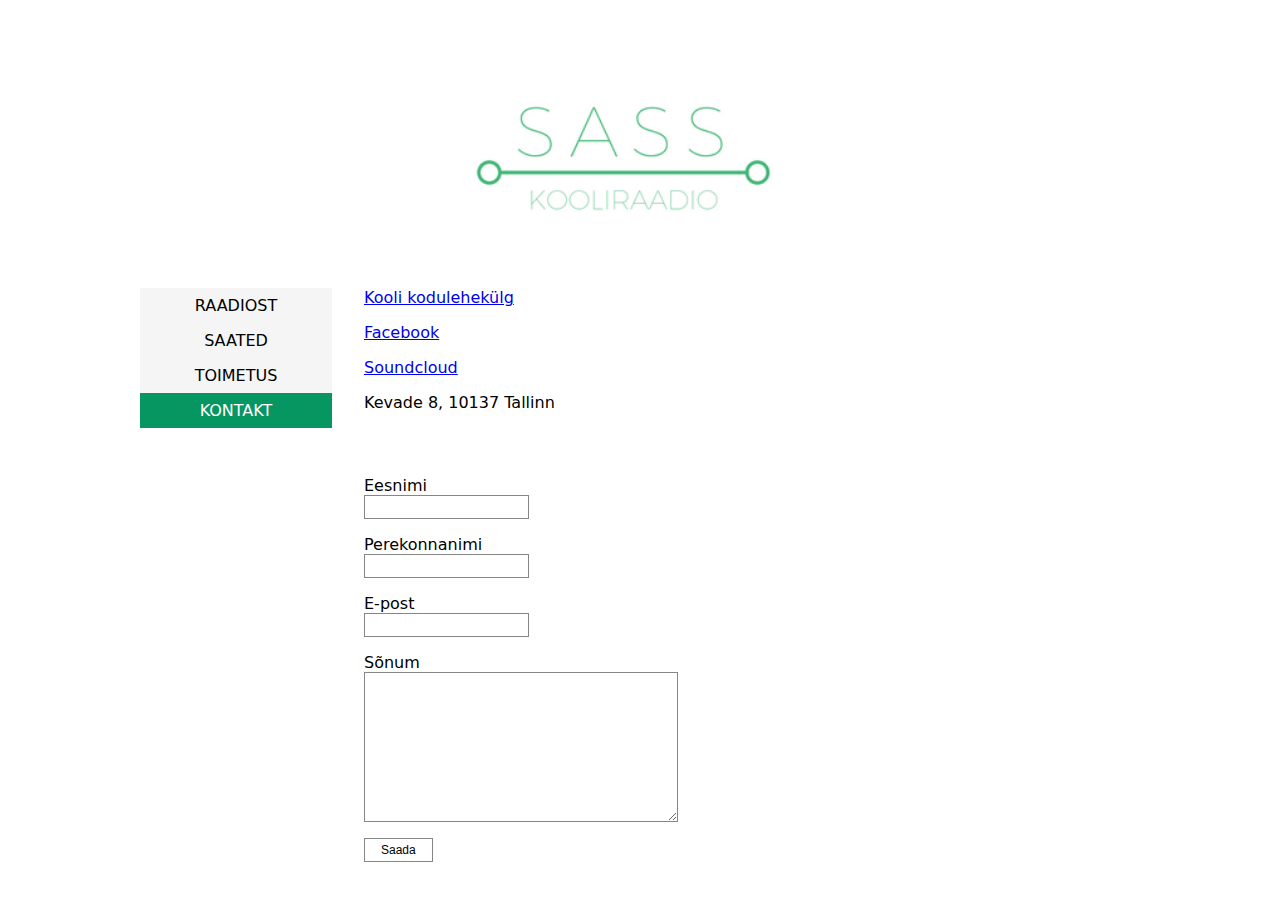
<file: kontakt.html>
<!DOCTYPE html>
<html lang="et">

<head>
    <title>Kooliraadio SASS</title>
    <meta charset="UTF-8">
    <meta name="viewpoint" content="width=device-width, initial-scale=1.0">
    <meta name="description" content="Kooliraadio SASS">
    <meta name="keywords" content="JWG, Jakob Westholmi Gümnaasium, kooliraadio, raadio, SASS">
    <meta name="author" content="Karl Erik Roots">
    <link rel="icon" type="image/png" sizes="32x32" href="/favicon-32x32.png">
    <link rel="stylesheet" href="./style.css">
</head>

<body>
    <header>
        <img src="kooliraadio.png" alt="Kooliraadio SASS" class="logo">
    </header>
    <div class="container">
        <nav>
            <ul>
                <li><a href="index.html">RAADIOST</a></li>
                <li><a href="saated.html">SAATED</a></li>
                <li><a href="toimetus.html">TOIMETUS</a></li>
                <li><a class="active" href="kontakt.html">KONTAKT</a></li>
            </ul>
        </nav>
        <div class="content">
            <p>
                <a href="https://www.westholm.ee">Kooli kodulehekülg</a>
            </p>
            <p>
                <a href="https://www.facebook.com/jwgsass/">Facebook</a>
            </p>
            <p>
                <a href="https://www.soundcloud.com/jwg-sass">Soundcloud</a>
            </p>
            <p>
                Kevade 8, 10137 Tallinn
            </p>
            <form>
                <label for="eesnimi">Eesnimi</label>
                <input id="eesnimi" type="text">
                <label for="perekonnanimi">Perekonnanimi</label>
                <input id="perekonnanimi" type="text">
                <label for="email">E-post</label>
                <input id="email" type="email">
                <label for="sonum">Sõnum</label>
                <textarea id="sonum" rows="10" cols="40"></textarea>
                <button type="submit">Saada</button>
            </form>
        </div>
    </div>
</body>

</html>
</file>
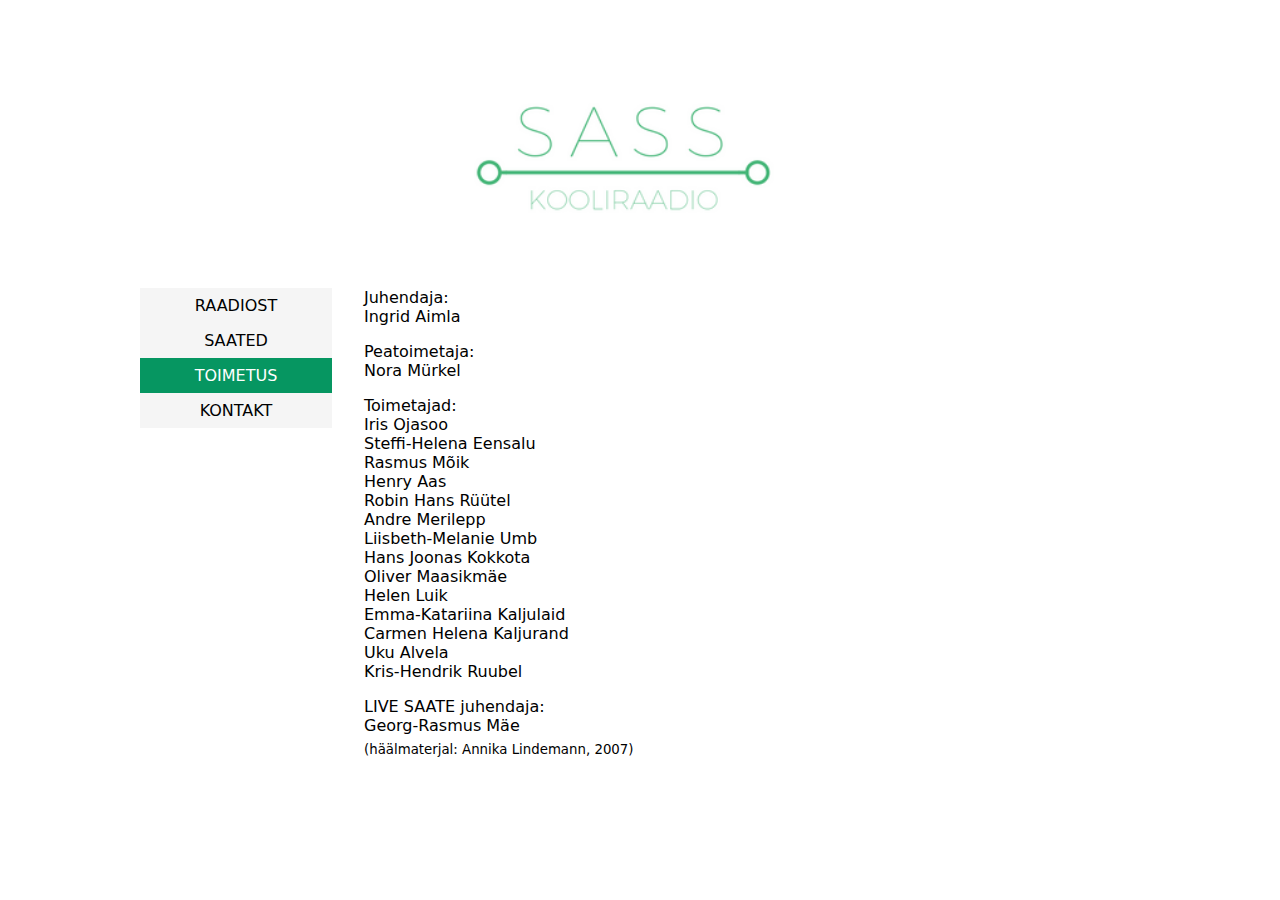
<file: toimetus.html>
<!DOCTYPE html>
<html lang="et">

<head>
    <title>Kooliraadio SASS</title>
    <meta charset="UTF-8">
    <meta name="viewpoint" content="width=device-width, initial-scale=1.0">
    <meta name="description" content="Kooliraadio SASS">
    <meta name="keywords" content="JWG, Jakob Westholmi Gümnaasium, kooliraadio, raadio, SASS">
    <meta name="author" content="Karl Erik Roots">
    <link rel="icon" type="image/png" sizes="32x32" href="/favicon-32x32.png">
    <link rel="stylesheet" href="./style.css">
</head>

<body>
    <header>
        <img src="kooliraadio.png" alt="Kooliraadio SASS" class="logo">
    </header>
    <div class="container">
        <nav>
            <ul>
                <li><a href="index.html">RAADIOST</a></li>
                <li><a href="saated.html">SAATED</a></li>
                <li><a class="active" href="toimetus.html">TOIMETUS</a></li>
                <li><a href="kontakt.html">KONTAKT</a></li>
            </ul>
        </nav>
        <div class="content">
            <p>
                <strong>Juhendaja:</strong><br>
                Ingrid Aimla
            </p>
            <p>
                <strong>Peatoimetaja:</strong><br>
                Nora Mürkel
            </p>
            <p>
                <strong>Toimetajad:</strong><br>
                Iris Ojasoo <br>
                Steffi-Helena Eensalu <br>
                Rasmus Mõik <br>
                Henry Aas <br>
                Robin Hans Rüütel <br>
                Andre Merilepp <br>
                Liisbeth-Melanie Umb <br>
                Hans Joonas Kokkota <br>
                Oliver Maasikmäe <br>
                Helen Luik <br>
                Emma-Katariina Kaljulaid <br>
                Carmen Helena Kaljurand <br>
                Uku Alvela <br>
                Kris-Hendrik Ruubel
            </p>
            <p>
                <strong>LIVE SAATE juhendaja:</strong><br>
                Georg-Rasmus Mäe<br>
                <sub>(häälmaterjal: Annika Lindemann, 2007)</sub>
            </p>
        </div>
    </div>
</body>

</html>
</file>
<file: style.css>
body {
    margin: 2rem;
    background: white;
    font-family: ui-sans-serif, system-ui, -apple-system, BlinkMacSystemFont, "Segoe UI", Roboto, "Helvetica Neue", Arial, "Noto Sans", sans-serif;
    font-weight: 200;
}

header {
    padding: 4rem 0;
}

h2 {
    margin: 0 0 1rem 0;
    font-size: 1.5rem;
    font-weight: 600;
}

p {
    margin: 0 0 1rem 0;
    background-color: white;
}

form {
    margin-top: 4rem;
}

label {
    display: block;
}

input, 
textarea {
    display: block;
    margin-bottom: 1rem;
    padding: .25rem;
    font-size: .75rem;
    border: 1px solid #868686;
}

button {
    padding: .25rem 1rem;
    font-size: .75rem;
    border: 1px solid #868686;
    background: white;
}

button:hover {
    background: whitesmoke;
}

button:active {
    color: black;
}

iframe {
    margin-bottom: 1rem;
}

.container {
    max-width: 1000px;
    margin: 0 auto;
    display: flex;
    flex-direction: row;
    flex-wrap: nowrap;
    justify-content: flex-start;
    align-content: stretch;
    align-items: flex-start;
}

nav {
    flex: 0 1 auto;
    align-self: auto;
}

nav ul {
    list-style-type: none;
    margin: 0;
    padding: 0;
    width: 12rem;
    background-color: whitesmoke;
    position: relative;
    height: 100%;
    overflow: auto;
    text-align: center;
}

nav ul li a {
    display: block;
    color: #000;
    padding: .5rem 1rem;
    text-decoration: none;
}

nav ul li a.active {
    background-color: #069661;
    color: white;
}

nav ul li a:hover:not(.active) {
    background-color: #555;
    color: white;
}

.content {
    padding-left: 2rem;
    flex: 1 1 auto;
}

.logo {
    height: 8rem;
    display: block;
    margin: 0 auto;
}

@media (max-width: 767px) {
    .container {
        display: block;
    }

    nav {
        width: 100%;
        margin-bottom: 2rem;
    }

    nav ul {
        width: 100%;
    }
    
    nav ul li {
        display: inline;
    }

    .content {
        padding-left: 0;
    }
}
</file>
